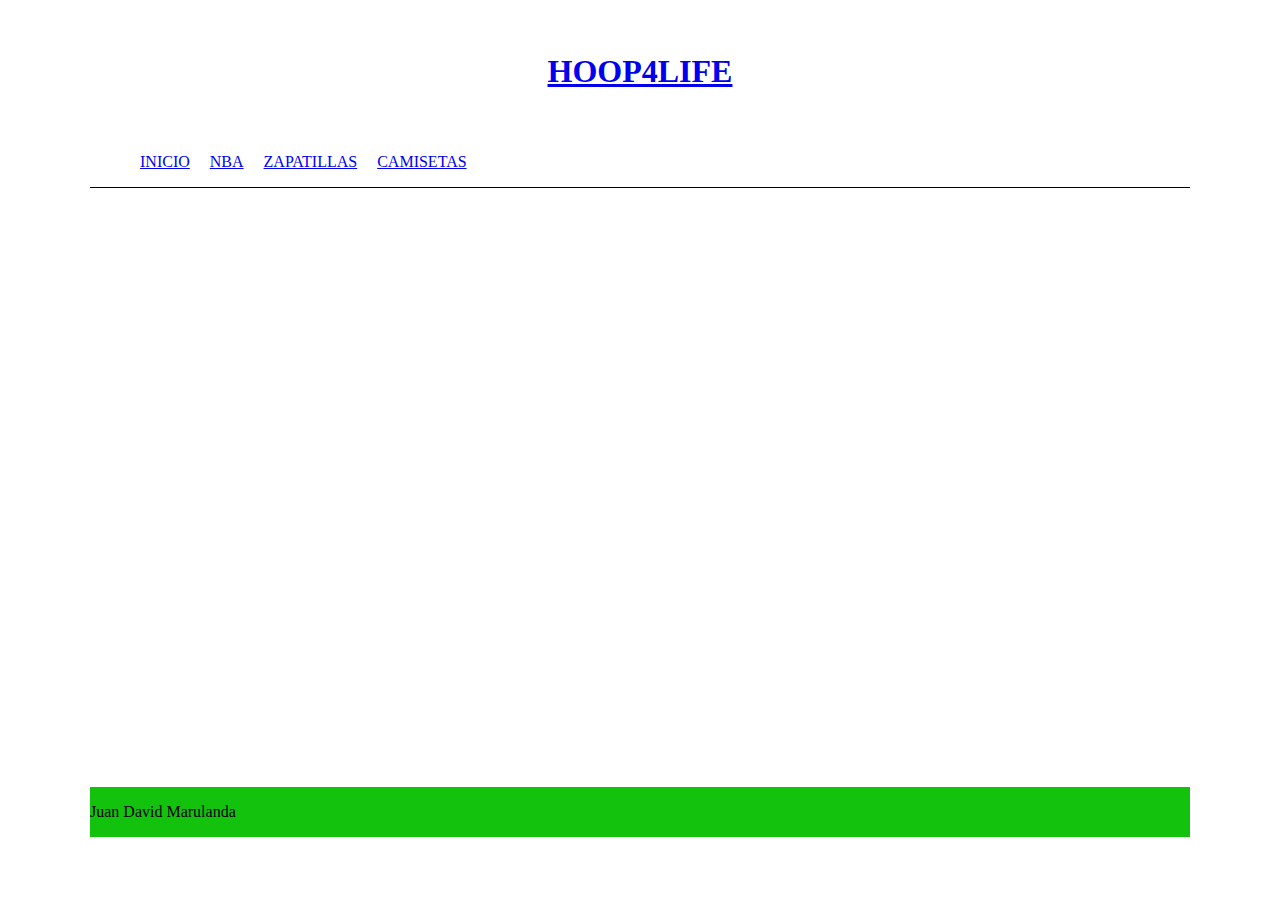
<file: index.html>
<!DOCTYPE html>
<html lang="en">
<head>
    <meta charset="UTF-8">
    <meta name="viewport" content="width=device-width, initial-scale=1.0">
    <title>Html con CSS</title>
    <link rel="stylesheet" href="index.css"/>
</head>
<body>
 
  <div id="container">
      <div id="fondo"> 
        <style> header {color: brown;}</style> 
    <header>
        <h1><a href="index.html">HOOP4LIFE</a></h1>


    </header>
    
    <nav>
        <ul>
            <li> <a href="index.html"> INICIO</a></li>
            <li>
                <a href="nba.html">NBA</a>
            </li>
            <li>
                <a href="zapatillas.html">ZAPATILLAS</a>
            </li>
            <li>
                <a href="camisetas.html">CAMISETAS</a>
            </li>
        </ul>
    </nav>




    <div class="clearfix"></div>




    <section id="content">
        <article class="article">
            <h2>LAMELO LA FRANCE</h2>
        </article>
        
    </section>




    <aside>
        <h3> </h3>
        
    </aside>




    <div class="clearfix"></div>


</div> 
    <footer>
       Juan David Marulanda
    
    </footer>




  </div>
</body>
</html>
</file>
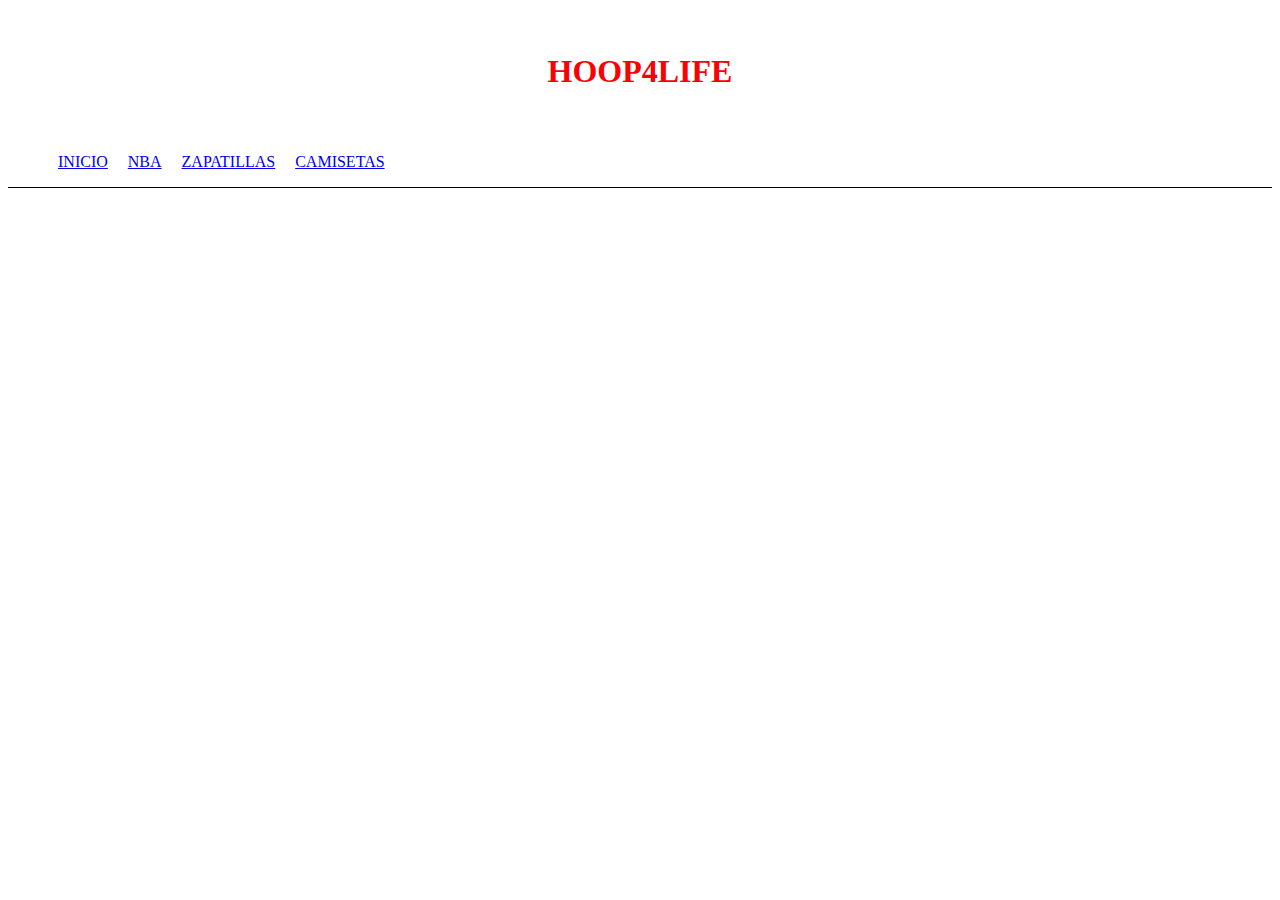
<file: nba.html>
<!DOCTYPE html>
<html lang="en">
<head>
    <meta charset="UTF-8">
    <meta name="viewport" content="width=device-width, initial-scale=1.0">
    <title>Html con CSS</title>
    <link rel="stylesheet" href="nba.css"/>
</head>
<body>
 
  <div id="container">
      <div id="fondo1"></div> 
    <header>
        <h1>HOOP4LIFE</h1>


    </header>
    
    <nav>
            <ul>
                <li> <a href="index.html"> INICIO</a></li>
                <li>
                    <a href="nba.html">NBA</a>
                </li>
                <li>
                    <a href="zapatillas.html">ZAPATILLAS</a>
                </li>
                <li>
                    <a href="camisetas.html">CAMISETAS</a>
                </li>
            </ul>
        </nav>




    <div class="clearfix"></div>




    <section id="content">
        <article class="article">
            <h2></h2>
            <p></p>
        </article>
        
    </section>




    <aside>
        <h3> </h3>
        
    </aside>




    <div class="clearfix"></div>




</body>
</html>
</file>
<file: index.css>
body{


    font-family: Cambria, Cochin, Georgia, Times, 'Times New Roman', serif;
    
    
    }
    
    
    #fondo{ 
        background-size: 100%;
    background-image: url(https://assets-global.website-files.com/64a86d230c3e07ee19a9191b/64ef81189b8577d899bdc5f2_Inline-1.jpg);
    
    
    }
    
    
    #container{ 
        width: 1100px;
        margin: 0px auto;
        border: 10px;
    
    
    }
    
    
    header{
        
        height: 100px;
        width: 100%;
        margin: 0px;
        color: rgb(250, 2, 2);
        text-align: center;
        line-height: 100px;
        border: black 1px;
        
    }
    nav ul li{
        float: left;
        list-style: none;
        margin: 10px;
        line-height: 30px;
    color: white;
    }
    .clearfix{ 
        clear: both;
    }
    nav{
        
        height: 50px;
        border-bottom: 1px solid black;  
        color: white;
    }
    #content{
        float: left;
        width: 75%;
        min-height: 500px;
        padding: 40px;
        
    }
    aside{
        float: left;
        width: 70%;
        
    }
    
    
    footer{
        background: rgb(19, 194, 13);
        color: black;
        align-self: center;
        height: 50px;
        line-height: 50px;
        width: 100%;
    }
    
    
    .article{ 
        color: white;
        margin-top: 15px;
        margin-bottom:15px;
        
    
    
    }
</file>
<file: nba.css>
body{


    font-family: Cambria, Cochin, Georgia, Times, 'Times New Roman', serif;
    
    }
    
    
    #container{ 
        width: 1100px;
        margin: 0px auto;
        border: 10px;
        background-size: 100%;
        background-image: url(https://graffica.info/wp-content/uploads/2017/08/NBA-logo-png-download-free.png);
        width: auto;
        background-position-y: center;
    }
    
    header{
        
        height: 100px;
        pos
        width: 100%;
        margin: 0px;
        color: rgb(250, 2, 2);
        text-align: center;
        line-height: 100px;
        border: black 1px;
        
    }
    nav ul li{
        float: left;
        list-style: none;
        margin: 10px;
        line-height: 30px;
        color: white;
        animation-name: calc(40);
    }
    .clearfix{ 
        clear: both;
    }
    nav{
        
        height: 50px;
        border-bottom: 1px solid black;
        
    }
    #content{
        float: left;
        width: 75%;
        min-height: 500px;
        padding: 40px;
        
    }
    aside{
        float: left;
        width: 70%;
        
    }
    
    footer{
        background: black;
        color: white;
        align-self: center;
        height: 50px;
        line-height: 50px;
    }
    
    .article{ 
        color: white;
        margin-top: 15px;
        margin-bottom:15px;
        
    
    }
</file>
